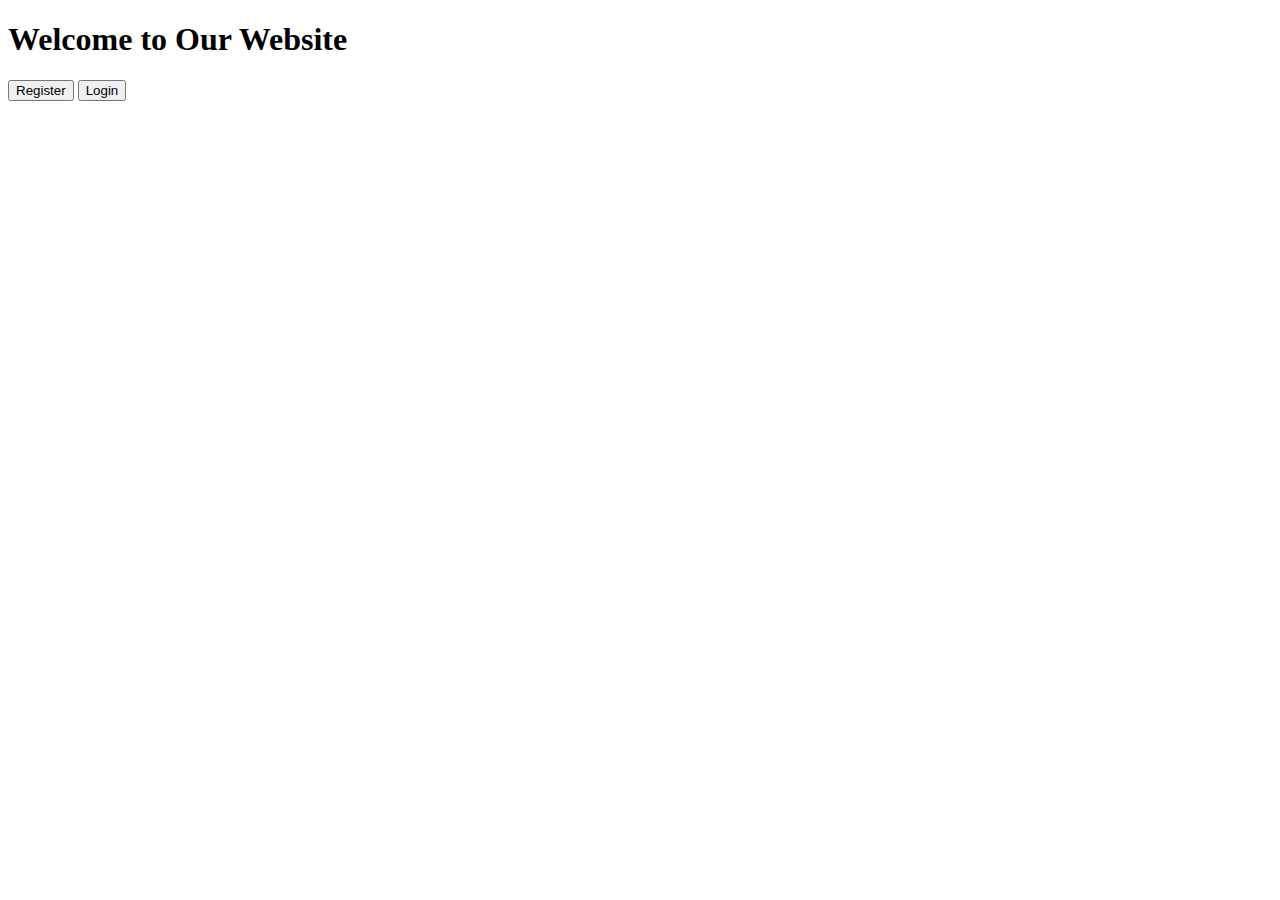
<file: Divine_insight/templates/index.html>
<!DOCTYPE html>
<html>
  <head>
    <title>Index</title>
  </head>
  <body>
    <h1>Welcome to Our Website</h1>
    <button onclick="window.location.href='/register'">Register</button>
    <button onclick="window.location.href='/login'">Login</button>
  </body>
</html>
</file>
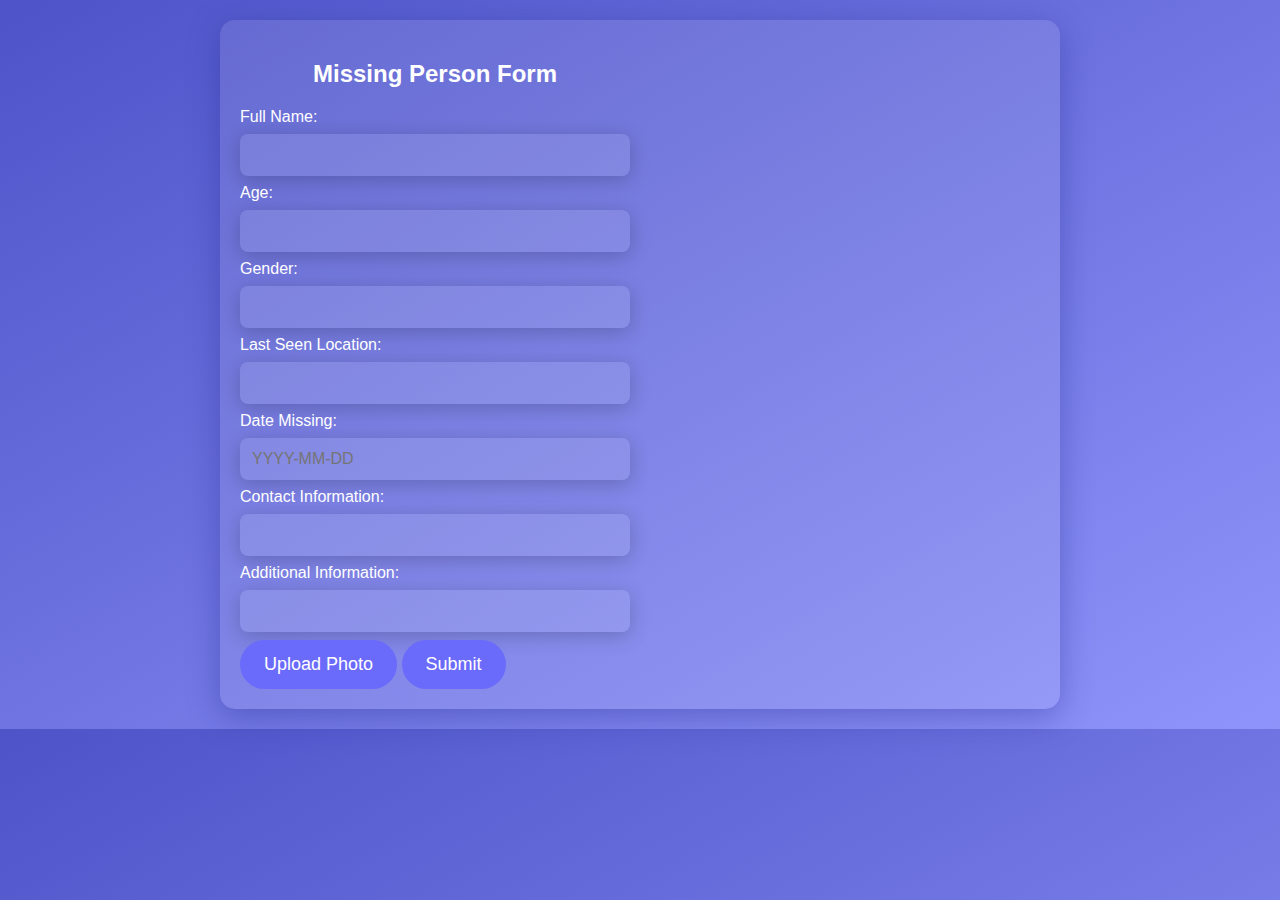
<file: Divine_insight/templates/missing_person_form.html>
<!DOCTYPE html>
<html lang="en">
  <head>
    <meta charset="UTF-8" />
    <meta name="viewport" content="width=device-width, initial-scale=1.0" />
    <title>Missing Person Form</title>
    <link rel="stylesheet" href="../static/styles.css" />
  </head>
  <body>
    <div class="container">
      <div class="form-container">
        <h2>Missing Person Form</h2>
        <form
          id="missingPersonForm"
          action="/submit"
          method="post"
          enctype="multipart/form-data"
        >
          <label for="fullName">Full Name:</label>
          <input type="text" id="fullName" name="fullName" required />

          <label for="age">Age:</label>
          <input type="text" id="age" name="age" required />

          <label for="gender">Gender:</label>
          <input type="text" id="gender" name="gender" required />

          <label for="lastSeenLocation">Last Seen Location:</label>
          <input
            type="text"
            id="lastSeenLocation"
            name="lastSeenLocation"
            required
          />

          <label for="dateMissing">Date Missing:</label>
          <input
            type="text"
            id="dateMissing"
            name="dateMissing"
            placeholder="YYYY-MM-DD"
            required
          />

          <label for="contactInfo">Contact Information:</label>
          <input type="text" id="contactInfo" name="contactInfo" required />

          <label for="additionalInfo">Additional Information:</label>
          <input type="text" id="additionalInfo" name="additionalInfo" />

          <input
            type="file"
            id="photo"
            name="photo"
            accept="image/*"
            onchange="previewImage(event)"
            required
          />
          <label for="photo" class="upload-label">Upload Photo</label>

          <input type="submit" value="Submit" />
        </form>
      </div>
      <div class="photo-container" id="imagePreview"></div>
    </div>

    <script>
      function previewImage(event) {
        var reader = new FileReader();
        reader.onload = function () {
          var output = document.getElementById("imagePreview");
          output.innerHTML =
            '<img src="' + reader.result + '" alt="Uploaded Photo">';
        };
        reader.readAsDataURL(event.target.files[0]);
      }
    </script>
  </body>
</html>
</file>
<file: Divine_insight/static/styles.css>
body {
  font-family: Arial, sans-serif;
  margin: 0;
  padding: 20px;
  background: linear-gradient(to right bottom, #4e54c8, #8f94fb);
  color: #fff;
}
.container {
  display: flex;
  justify-content: space-between;
  align-items: flex-start;
  max-width: 800px;
  margin: auto;
  background-color: rgba(255, 255, 255, 0.1);
  padding: 20px;
  border-radius: 15px;
  box-shadow: 0 8px 32px 0 rgba(31, 38, 135, 0.37);
}
.form-container {
  flex: 1;
  margin-right: 20px;
}
.photo-container {
  flex: 1;
  text-align: center;
}
input[type="text"],
input[type="file"] {
  width: 100%;
  padding: 12px;
  margin: 8px 0;
  border: none;
  border-radius: 8px;
  background-color: rgba(255, 255, 255, 0.1);
  color: #fff;
  font-size: 16px;
  box-sizing: border-box;
  box-shadow: 0 4px 20px rgba(0, 0, 0, 0.2);
}
input[type="text"]:focus,
input[type="file"]:focus {
  outline: none;
  box-shadow: 0 4px 32px rgba(78, 84, 200, 0.6);
}
input[type="submit"] {
  background: #6b6bfb;
  color: #fff;
  border: none;
  border-radius: 25px;
  padding: 14px 24px;
  cursor: pointer;
  font-size: 18px;
  transition: background 0.3s ease;
}
input[type="submit"]:hover {
  background: #8f94fb;
}
input[type="file"] {
  display: none;
}
label.upload-label {
  background: #6b6bfb;
  color: #fff;
  border: none;
  border-radius: 25px;
  padding: 14px 24px;
  cursor: pointer;
  font-size: 18px;
  transition: background 0.3s ease;
  display: inline-block;
}
label.upload-label:hover {
  background: #8f94fb;
}
img {
  max-width: 80%;
  margin-top: 70px;
  border-radius: 15px;
  box-shadow: 0 4px 20px rgba(0, 0, 0, 0.2);
}
h2 {
  text-align: center;
}
</file>
